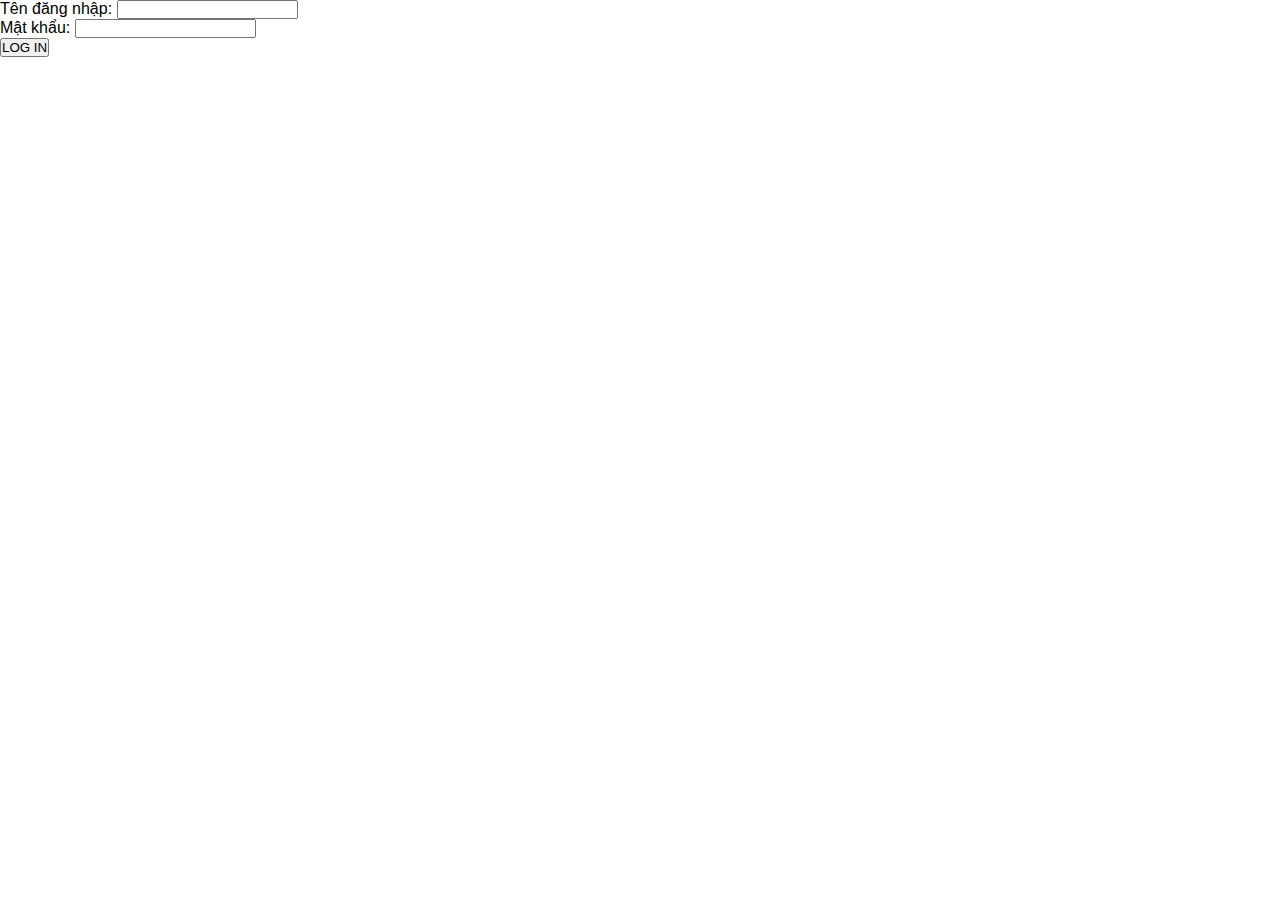
<file: dangnhap.html>
<html>
  <head>
   <meta charset="utf-8">
   <meta name="viewport" content="width=device-width">
   <title>Lê Chấn Nam</title>
   <link href="style.css" rel="stylesheet" type="text/css" />
  </head>

  <body>
    <form>
      <label> Tên đăng nhập: </label>
      <input type="text" id="username" name="username"><br>
      <label> Mật khẩu: </label>
      <input type="password" id="pass" name="pass"><br>
      <button type="submit" id="ok" name="ok" onclick=login()> LOG IN </button>
    </form>
    <script src="script.js"></script>
  </body>
  </html>
</file>
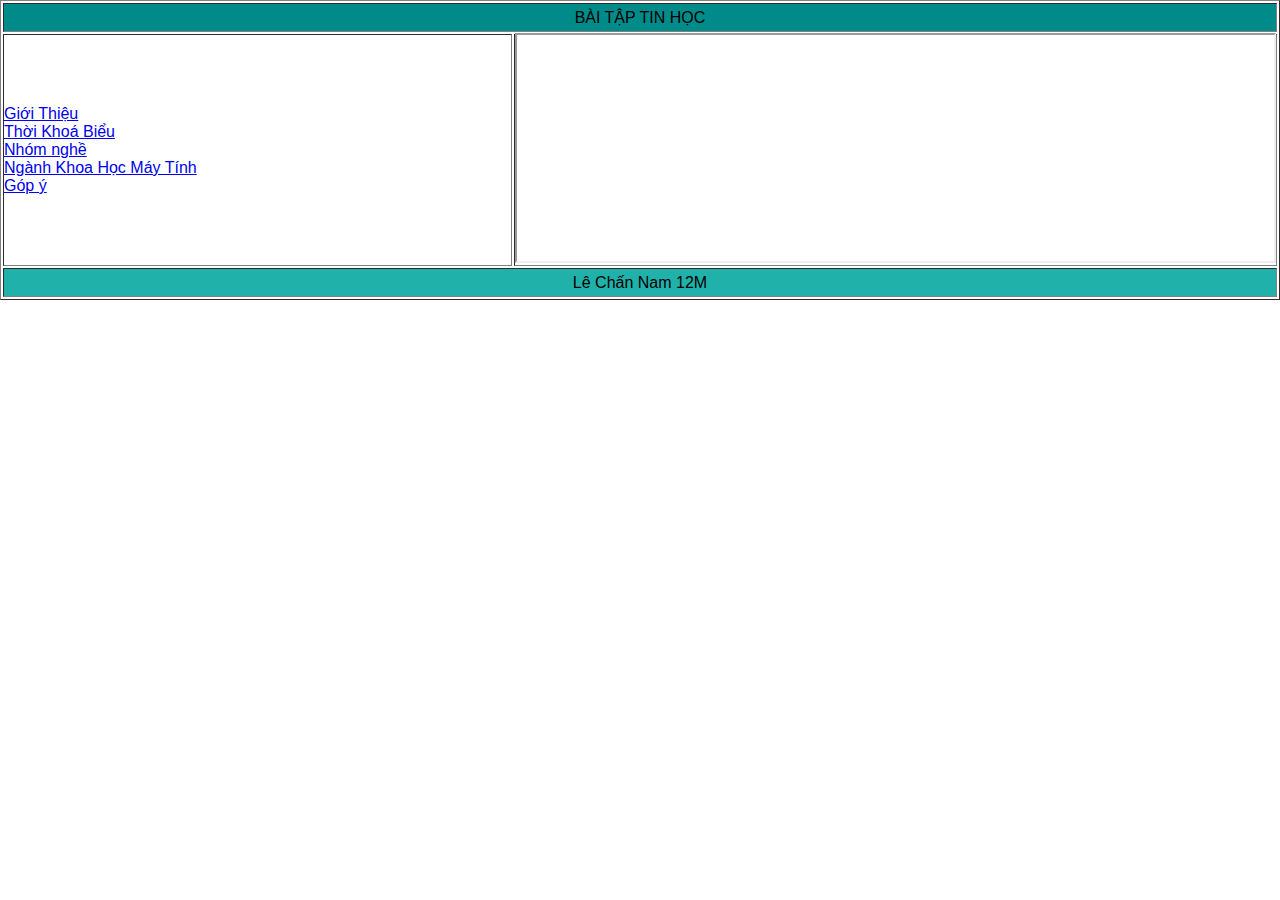
<file: trangchu.html>
<!DOCTYPE html>
<html>

<head>
  <meta charset="utf-8">
  <meta name="viewport" content="width=device-width">
  <title>Lê Chấn Nam</title>
  <link href="style.css" rel="stylesheet" type="text/css" />
</head>

<body>
  <table border="1" width="100%" height="300px">
    <tr><td colspan="2" width="40%"bgcolor="DarkCyan"><center>BÀI TẬP TIN HỌC</center>
    </td>
   </tr>
   <tr>
    <td width="40%">
     <ol><li><a href="content/gioithieu.html" target="noidung">Giới Thiệu</a></li>
     <li><a href="content/thoikhoabieu.html" target="noidung">Thời Khoá Biểu</a></li>
     <li><a href="content/huongnghiep.html" target="noidung">Nhóm nghề</a>
     </li>
     <li><a href="content/AI.html" target="noidung">Ngành Khoa Học Máy Tính</a>
     </li>
       <li><a href="content/Bai7-NV1.html" target="noidung">Góp ý</a></li>
     </ol>
    </td>
     <td>
       <iframe name="noidung" width="100%" height="100%"></iframe>
     </td>
   </tr>
   <tr bgcolor="LightSeaGreen">
    <td colspan="2"><center>Lê Chấn Nam 12M</center></td>
   </tr>
  </table>
</body>

</html>
</file>
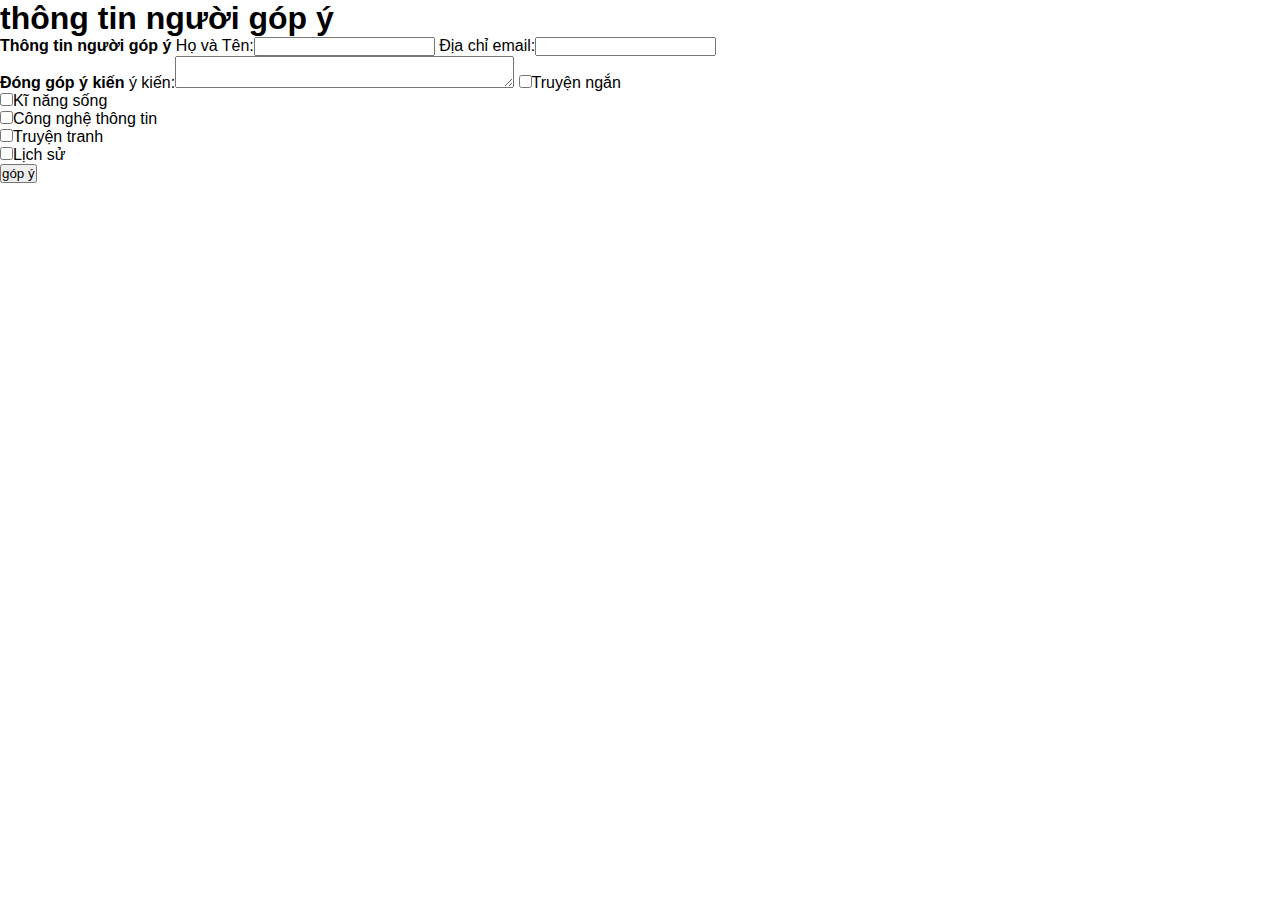
<file: content/Bai7-NV1.html>
<html>
  <head>
    <meta charset="utf-8">
    <link href="../style.css" rel="stylesheet" type="text/css" />
  </head>
  <body>
    <h1>thông tin người góp ý</h1>
    <form action="Bai7-NV3.html">
      
      <ol>
        <li> <b>Thông tin người góp ý</b>
          <label>Họ và Tên:<input type ="text" name="txtTen"></label>
          <label>Địa chỉ email:<input type ="text" name="txtTen"></label>
        </li>
        <li> <b> Đóng góp ý kiến</b>
          <label>ý kiến:<textarea name ="txtComment" row="6" cols="40"></textarea></label>
          <input type="checkbox"name="chkTruyenNgan">Truyện ngắn<br>
          <input type="checkbox"name="chkKiNang">Kĩ năng sống<br>
          <input type="checkbox"name="chkCNTT">Công nghệ thông tin<br>
          <input type="checkbox"name="chkTruyenTranh">Truyện tranh<br>
          <input type="checkbox"name="chkLichSu">Lịch sử<br>

            <input type="submit"name="cmd" value="góp ý">
        </li>
      </ol>
    </form>
  </body>
</html>
</file>
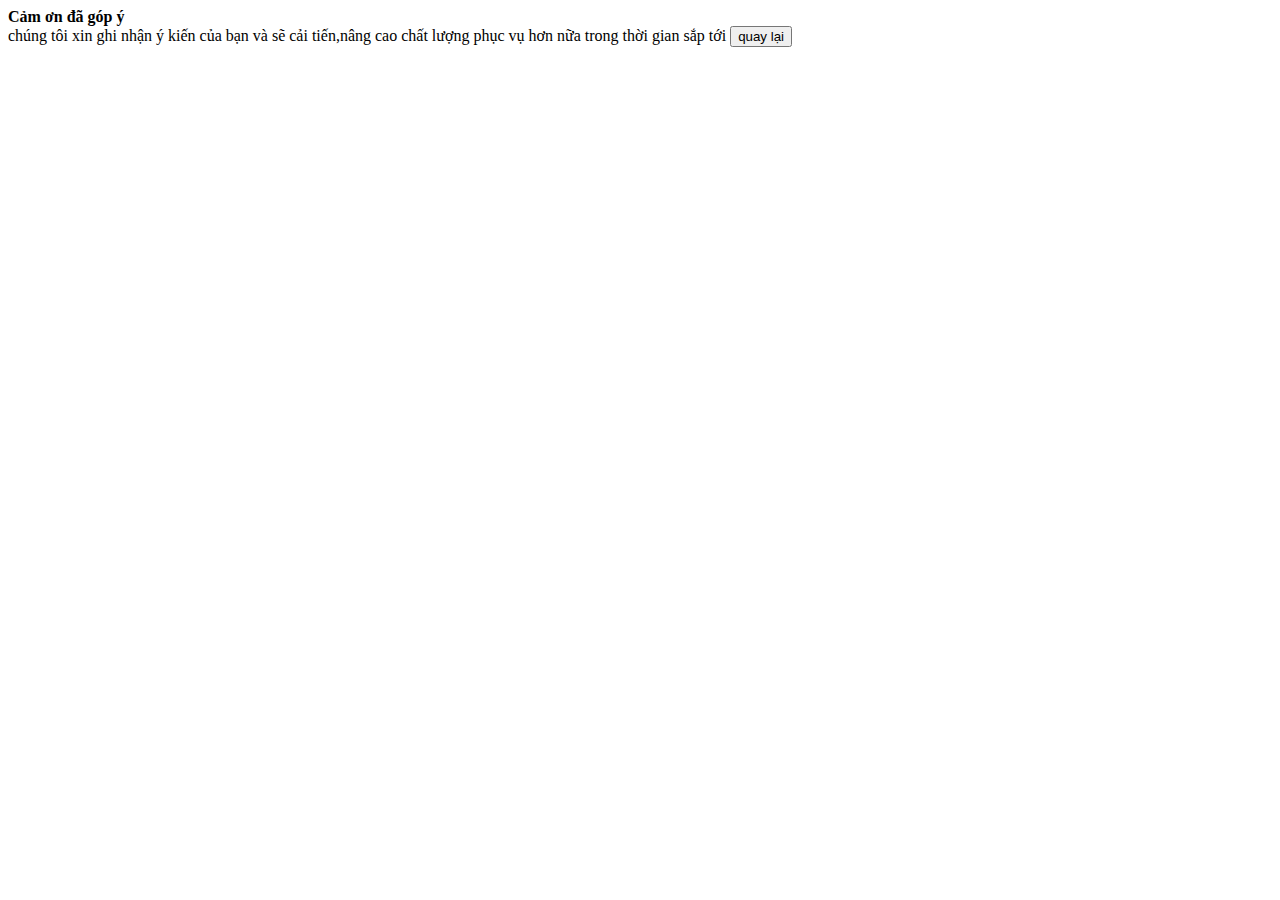
<file: content/Bai7-NV3.html>
<html>
  <head>
   <meta charset = "utf-8">
  </head>
  <body>
    <form action="Bai7-NV1.html">
    <b>Cảm ơn đã góp ý</b> <br>
    chúng tôi xin ghi nhận ý kiến của bạn và sẽ cải tiến,nâng cao chất lượng phục vụ hơn nữa trong thời gian sắp tới
     <input type="submit"name="cmd" value="quay lại">
  </body>
</html>
</file>
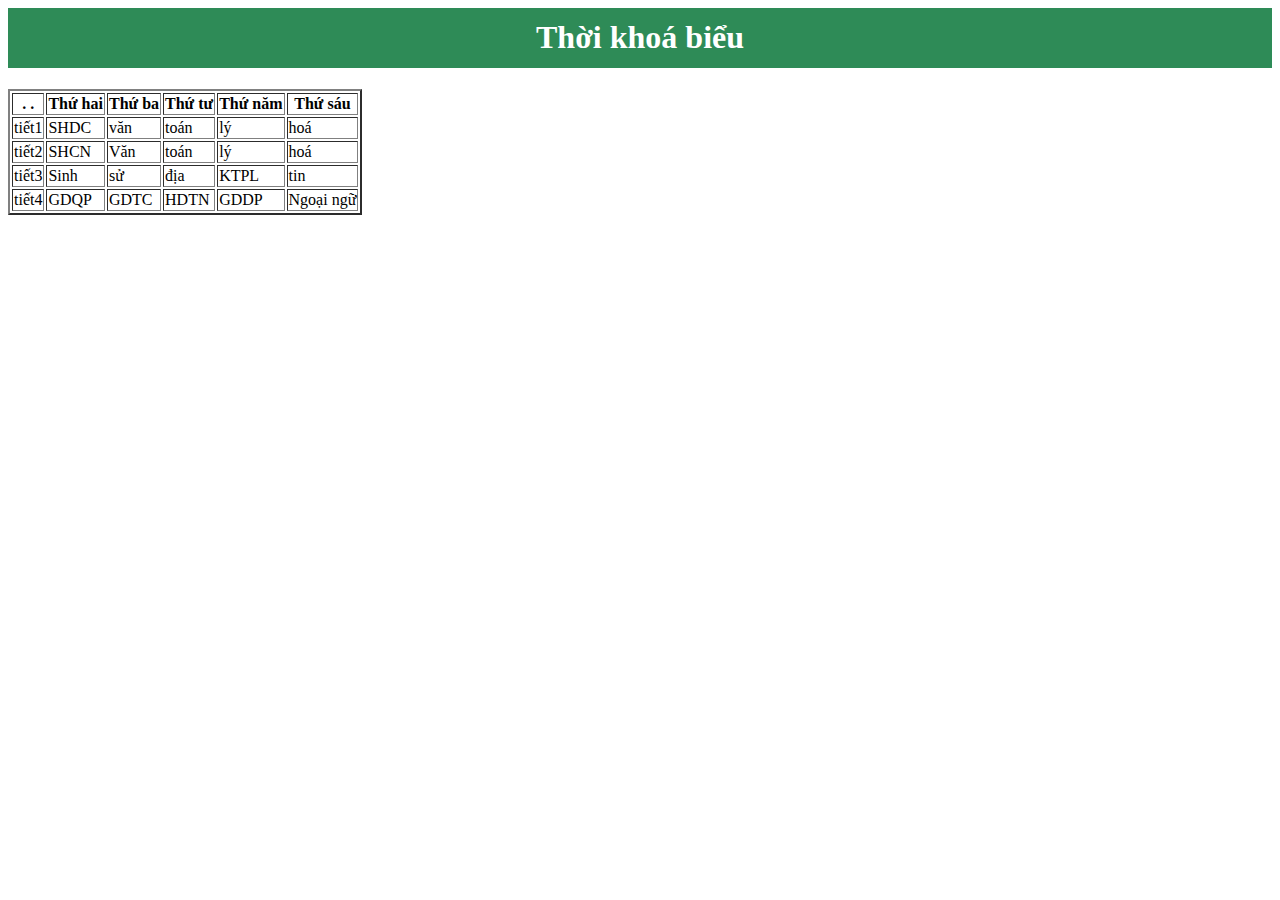
<file: content/thoikhoabieu.html>
<html>
 <head>
   <meta charset="utf-8">
 </head>
 <body>
   <center><h1>
     <h1 style="background-color: SeaGreen;padding: 0.3cm;">Thời khoá biểu</h1>
     <style>
       h1 {
         color: white;
       }
     </style>
      
    </h1></center>
   <table border="2">
      <tr>
         <th>.  .</th>
         <th>Thứ hai</th>
         <th>Thứ ba</th>
         <th>Thứ tư</th>
         <th>Thứ năm</th>
         <th>Thứ sáu</th>
      </tr>
      <tr>
         <td>tiết1</td>
         <td>SHDC</td>
         <td>văn</td>
         <td>toán</td>
         <td>lý</td>
         <td>hoá</td>
      </tr>
      <tr>
         <td>tiết2</td>
         <td>SHCN</td>
         <td>Văn</td>
         <td>toán</td>
         <td>lý</td>
         <td>hoá</td>
      </tr>
      <tr>
         <td>tiết3</td>
         <td>Sinh</td>
         <td>sử</td>
         <td>địa</td>
         <td>KTPL</td>
         <td>tin</td>
      </tr>
      <tr>
         <td>tiết4</td>
         <td>GDQP</td>
         <td>GDTC</td>
         <td>HDTN</td>
         <td>GDDP</td>
         <td>Ngoại ngữ</td>
      </tr>
   </table>
 </body>
  
</html>
</file>
<file: style.css>
* {
      margin: 0;
      padding: 0;
      box-sizing: border-box;
    }

    body, html 
    {
      height: 100%;
      font-family: Arial, sans-serif;
      display: flex;
      flex-direction: column;
    }
    .header
   {
      background-color: Cornsilk;
      color: brown;
      text-align: center;
      padding: 15px;
      font-size: 20px;
      font-weight: bold;
    }
    .menu {
      display: flex;
      flex-wrap: wrap;
      justify-content: center;
      background-color: #333;
      padding: 10px 0;
    }

    .menu a {
      color: white;
      text-decoration: none;
      padding: 10px 15px;
      font-size: 16px;
    }

    .menu a:hover {
      background-color: #575757;
    }
    .noidung {
      flex: 1;
      width: 100%;
      display: flex;
      justify-content: center;
    }

    .noidung iframe {
      width: 100%;
      height: 100%;
      border: none;
    }
    @media (max-width: 600px) {
      .menu {
        flex-direction: column;
        align-items: center;
      }

      .menu a {
        display: block;
        width: 100%;
        text-align: center;
        padding: 12px 0;
      }
    }
</file>
